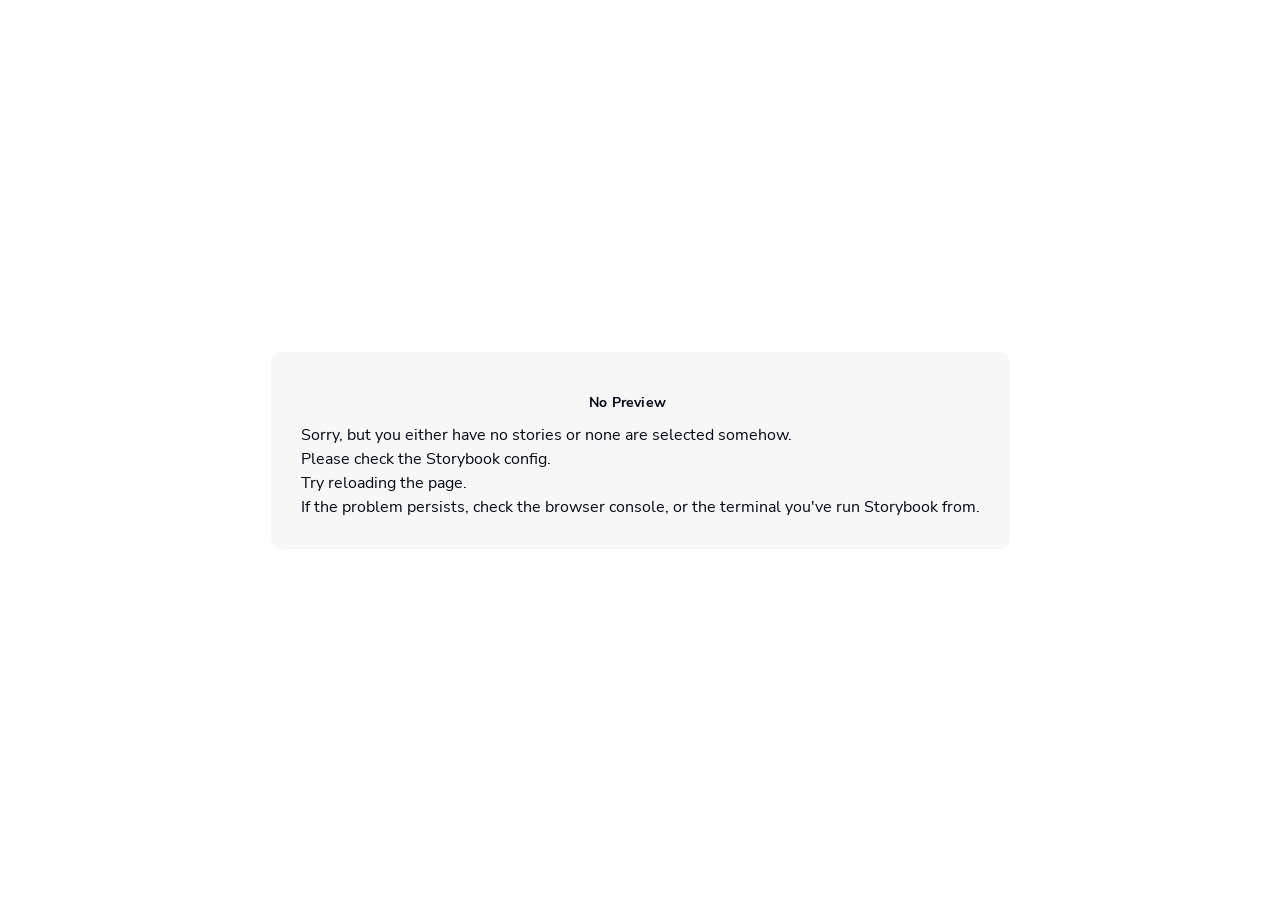
<file: iframe.html>
<!doctype html><html lang="en"><head><meta charset="utf-8"><title>Webpack App</title><meta name="viewport" content="width=device-width,initial-scale=1"><style>@font-face {
        font-family: 'Nunito Sans';
        font-style: normal;
        font-weight: 400;
        font-display: swap;
        src: url('./sb-common-assets/nunito-sans-regular.woff2') format('woff2');
      }

      @font-face {
        font-family: 'Nunito Sans';
        font-style: italic;
        font-weight: 400;
        font-display: swap;
        src: url('./sb-common-assets/nunito-sans-italic.woff2') format('woff2');
      }

      @font-face {
        font-family: 'Nunito Sans';
        font-style: normal;
        font-weight: 700;
        font-display: swap;
        src: url('./sb-common-assets/nunito-sans-bold.woff2') format('woff2');
      }

      @font-face {
        font-family: 'Nunito Sans';
        font-style: italic;
        font-weight: 700;
        font-display: swap;
        src: url('./sb-common-assets/nunito-sans-bold-italic.woff2') format('woff2');
      }</style><base target="_parent"><style>/* While we aren't showing the main block yet, but still preparing, we want everything the user
     has rendered, which may or may not be in #storybook-root, to be display none */
  .sb-show-preparing-story:not(.sb-show-main) > :not(.sb-preparing-story) {
    display: none;
  }

  .sb-show-preparing-docs:not(.sb-show-main) > :not(.sb-preparing-docs) {
    display: none;
  }

  /* Hide our own blocks when we aren't supposed to be showing them */
  :not(.sb-show-preparing-story) > .sb-preparing-story,
  :not(.sb-show-preparing-docs) > .sb-preparing-docs,
  :not(.sb-show-nopreview) > .sb-nopreview,
  :not(.sb-show-errordisplay) > .sb-errordisplay {
    display: none;
  }

  .sb-show-main.sb-main-centered {
    margin: 0;
    display: flex;
    align-items: center;
    min-height: 100vh;
  }

  .sb-show-main.sb-main-centered #storybook-root {
    box-sizing: border-box;
    margin: auto;
    padding: 1rem;
    max-height: 100%;
    /* Hack for centering correctly in IE11 */
  }

  /* Vertical centering fix for IE11 */
  @media screen and (-ms-high-contrast: none), (-ms-high-contrast: active) {
    .sb-show-main.sb-main-centered:after {
      content: '';
      min-height: inherit;
      font-size: 0;
    }
  }

  .sb-show-main.sb-main-fullscreen {
    margin: 0;
    padding: 0;
    display: block;
  }

  .sb-show-main.sb-main-padded {
    margin: 0;
    padding: 1rem;
    display: block;
    box-sizing: border-box;
  }

  .sb-wrapper {
    position: fixed;
    top: 0;
    bottom: 0;
    left: 0;
    right: 0;
    box-sizing: border-box;

    padding: 40px;
    font-family:
      'Nunito Sans',
      -apple-system,
      '.SFNSText-Regular',
      'San Francisco',
      BlinkMacSystemFont,
      'Segoe UI',
      'Helvetica Neue',
      Helvetica,
      Arial,
      sans-serif;
    -webkit-font-smoothing: antialiased;
    overflow: auto;
  }

  @media (max-width: 700px) {
    .sb-wrapper {
      padding: 20px;
    }
  }

  @media (max-width: 500px) {
    .sb-wrapper {
      padding: 10px;
    }
  }

  .sb-heading {
    font-size: 14px;
    font-weight: 600;
    letter-spacing: 0.2px;
    margin: 10px 0;
    padding-right: 25px;
  }

  .sb-nopreview {
    display: flex;
    align-content: center;
    justify-content: center;
    box-sizing: border-box;
  }

  .sb-nopreview_main {
    margin: auto;
    padding: 30px;
    border-radius: 10px;
    background: rgba(0, 0, 0, 0.03);
  }

  .sb-nopreview_heading {
    text-align: center;
  }

  .sb-errordisplay {
    background: #f6f9fc;
    color: black;
    z-index: 999999;
    width: 100vw;
    min-height: 100vh;
    box-sizing: border-box;

    & ol {
      padding-left: 18px;
      margin: 0;
    }

    & h1 {
      font-family: Nunito Sans;
      font-size: 22px;
      font-weight: 400;
      line-height: 30px;
      font-weight: normal;
      margin: 0;

      &::before {
        content: '';
        display: inline-block;
        width: 12px;
        height: 12px;
        background: #ff4400;
        border-radius: 50%;
        margin-right: 8px;
      }
    }

    & p,
    & ol {
      font-family: Nunito Sans;
      font-size: 14px;
      font-weight: 400;
      line-height: 19px;
      margin: 0;
    }

    & li + li {
      margin: 0;
      padding: 0;
      padding-top: 12px;
    }

    & a {
      color: currentColor;
    }
  }

  .sb-errordisplay_main {
    margin: auto;
    padding: 24px;
    display: flex;
    box-sizing: border-box;

    flex-direction: column;
    min-height: 100%;
    width: 100%;
    border-radius: 6px;
    background: white;
    border: 1px solid #ff0000;
    box-shadow: 0 0 64px rgba(0, 0, 0, 0.1);
    gap: 24px;
  }

  .sb-errordisplay_code {
    padding: 10px;
    flex: 1;
    background: #242424;
    color: #c6c6c6;
    box-sizing: border-box;

    font-size: 14px;
    font-weight: 400;
    line-height: 19px;
    border-radius: 4px;

    font-family: 'Operator Mono', 'Fira Code Retina', 'Fira Code', 'FiraCode-Retina', 'Andale Mono',
      'Lucida Console', Consolas, Monaco, monospace;
    margin: 0;
    overflow: auto;
  }

  .sb-errordisplay pre {
    white-space: pre-wrap;
    white-space: revert;
  }

  @-webkit-keyframes sb-rotate360 {
    from {
      transform: rotate(0deg);
    }

    to {
      transform: rotate(360deg);
    }
  }

  @keyframes sb-rotate360 {
    from {
      transform: rotate(0deg);
    }

    to {
      transform: rotate(360deg);
    }
  }

  @-webkit-keyframes sb-glow {
    0%,
    100% {
      opacity: 1;
    }

    50% {
      opacity: 0.4;
    }
  }

  @keyframes sb-glow {
    0%,
    100% {
      opacity: 1;
    }

    50% {
      opacity: 0.4;
    }
  }

  /* We display the preparing loaders *over* the rendering story */
  .sb-preparing-story,
  .sb-preparing-docs {
    background-color: white;
    /* Maximum possible z-index. It would be better to use stacking contexts to ensure it's always
    on top, but this isn't possible as it would require making CSS changes that could affect user code */
    z-index: 2147483647;
  }

  .sb-loader {
    -webkit-animation: sb-rotate360 0.7s linear infinite;
    animation: sb-rotate360 0.7s linear infinite;
    border-color: rgba(97, 97, 97, 0.29);
    border-radius: 50%;
    border-style: solid;
    border-top-color: #646464;
    border-width: 2px;
    display: inline-block;
    height: 32px;
    left: 50%;
    margin-left: -16px;
    margin-top: -16px;
    mix-blend-mode: difference;
    overflow: hidden;
    position: absolute;
    top: 50%;
    transition: all 200ms ease-out;
    vertical-align: top;
    width: 32px;
    z-index: 4;
  }

  .sb-previewBlock {
    background: #fff;
    border: 1px solid rgba(0, 0, 0, 0.1);
    border-radius: 4px;
    box-shadow: rgba(0, 0, 0, 0.1) 0 1px 3px 0;
    margin: 25px auto 40px;
    max-width: 600px;
  }

  .sb-previewBlock_header {
    align-items: center;
    box-shadow: rgba(0, 0, 0, 0.1) 0 -1px 0 0 inset;
    display: flex;
    gap: 14px;
    height: 40px;
    padding: 0 12px;
  }

  .sb-previewBlock_icon {
    -webkit-animation: sb-glow 1.5s ease-in-out infinite;
    animation: sb-glow 1.5s ease-in-out infinite;
    background: #e6e6e6;
    height: 14px;
    width: 14px;
  }

  .sb-previewBlock_icon:last-child {
    margin-left: auto;
  }

  .sb-previewBlock_body {
    -webkit-animation: sb-glow 1.5s ease-in-out infinite;
    animation: sb-glow 1.5s ease-in-out infinite;
    height: 182px;
    position: relative;
  }

  .sb-argstableBlock {
    border-collapse: collapse;
    border-spacing: 0;
    font-size: 13px;
    line-height: 20px;
    margin: 25px auto 40px;
    max-width: 600px;
    text-align: left;
    width: 100%;
  }

  .sb-argstableBlock th:first-of-type,
  .sb-argstableBlock td:first-of-type {
    padding-left: 20px;
  }

  .sb-argstableBlock th:nth-of-type(2),
  .sb-argstableBlock td:nth-of-type(2) {
    width: 35%;
  }

  .sb-argstableBlock th:nth-of-type(3),
  .sb-argstableBlock td:nth-of-type(3) {
    width: 15%;
  }

  .sb-argstableBlock th:last-of-type,
  .sb-argstableBlock td:last-of-type {
    width: 25%;
    padding-right: 20px;
  }

  .sb-argstableBlock th span,
  .sb-argstableBlock td span {
    -webkit-animation: sb-glow 1.5s ease-in-out infinite;
    animation: sb-glow 1.5s ease-in-out infinite;
    background-color: rgba(0, 0, 0, 0.1);
    border-radius: 0;
    box-shadow: none;
    color: transparent;
  }

  .sb-argstableBlock th {
    padding: 10px 15px;
  }

  .sb-argstableBlock-body {
    border-radius: 4px;
    box-shadow:
      rgba(0, 0, 0, 0.1) 0 1px 3px 1px,
      rgba(0, 0, 0, 0.065) 0 0 0 1px;
  }

  .sb-argstableBlock-body tr {
    background: transparent;
    overflow: hidden;
  }

  .sb-argstableBlock-body tr:not(:first-child) {
    border-top: 1px solid #e6e6e6;
  }

  .sb-argstableBlock-body tr:first-child td:first-child {
    border-top-left-radius: 4px;
  }

  .sb-argstableBlock-body tr:first-child td:last-child {
    border-top-right-radius: 4px;
  }

  .sb-argstableBlock-body tr:last-child td:first-child {
    border-bottom-left-radius: 4px;
  }

  .sb-argstableBlock-body tr:last-child td:last-child {
    border-bottom-right-radius: 4px;
  }

  .sb-argstableBlock-body td {
    background: #fff;
    padding-bottom: 10px;
    padding-top: 10px;
    vertical-align: top;
  }

  .sb-argstableBlock-body td:not(:first-of-type) {
    padding-left: 15px;
    padding-right: 15px;
  }

  .sb-argstableBlock-body button {
    -webkit-animation: sb-glow 1.5s ease-in-out infinite;
    animation: sb-glow 1.5s ease-in-out infinite;
    background-color: rgba(0, 0, 0, 0.1);
    border: 0;
    border-radius: 0;
    box-shadow: none;
    color: transparent;
    display: inline;
    font-size: 12px;
    line-height: 1;
    padding: 10px 16px;
  }

  .sb-argstableBlock-summary {
    margin-top: 4px;
  }

  .sb-argstableBlock-code {
    margin-right: 4px;
    margin-bottom: 4px;
    padding: 2px 5px;
  }</style><script>/* globals window */
  /* eslint-disable no-underscore-dangle */
  try {
    if (window.top !== window) {
      window.__REACT_DEVTOOLS_GLOBAL_HOOK__ = window.top.__REACT_DEVTOOLS_GLOBAL_HOOK__;
      window.__VUE_DEVTOOLS_GLOBAL_HOOK__ = window.top.__VUE_DEVTOOLS_GLOBAL_HOOK__;
      window.top.__VUE_DEVTOOLS_CONTEXT__ = window.document;
    }
  } catch (e) {
    // eslint-disable-next-line no-console
    console.warn('unable to connect to top frame for connecting dev tools');
  }</script><link href="main.css" rel="stylesheet"><style>#storybook-root[hidden],
      #storybook-docs[hidden] {
        display: none !important;
      }</style></head><body><div class="sb-preparing-story sb-wrapper"><div class="sb-loader"></div></div><div class="sb-preparing-docs sb-wrapper"><div class="sb-previewBlock"><div class="sb-previewBlock_header"><div class="sb-previewBlock_icon"></div><div class="sb-previewBlock_icon"></div><div class="sb-previewBlock_icon"></div><div class="sb-previewBlock_icon"></div></div><div class="sb-previewBlock_body"><div class="sb-loader"></div></div></div><table aria-hidden="true" class="sb-argstableBlock"><thead class="sb-argstableBlock-head"><tr><th><span>Name</span></th><th><span>Description</span></th><th><span>Default</span></th><th><span>Control</span></th></tr></thead><tbody class="sb-argstableBlock-body"><tr><td><span>propertyName</span><span title="Required">*</span></td><td><div><span>This is a short description</span></div><div class="sb-argstableBlock-summary"><div><span class="sb-argstableBlock-code">summary</span></div></div></td><td><div><span class="sb-argstableBlock-code">defaultValue</span></div></td><td><button>Set string</button></td></tr><tr><td><span>propertyName</span><span>*</span></td><td><div><span>This is a short description</span></div><div class="sb-argstableBlock-summary"><div><span class="sb-argstableBlock-code">summary</span></div></div></td><td><div><span class="sb-argstableBlock-code">defaultValue</span></div></td><td><button>Set string</button></td></tr><tr><td><span>propertyName</span><span>*</span></td><td><div><span>This is a short description</span></div><div class="sb-argstableBlock-summary"><div><span class="sb-argstableBlock-code">summary</span></div></div></td><td><div><span class="sb-argstableBlock-code">defaultValue</span></div></td><td><button>Set string</button></td></tr></tbody></table></div><div class="sb-nopreview sb-wrapper"><div class="sb-nopreview_main"><h1 class="sb-nopreview_heading sb-heading">No Preview</h1><p>Sorry, but you either have no stories or none are selected somehow.</p><ul><li>Please check the Storybook config.</li><li>Try reloading the page.</li></ul><p>If the problem persists, check the browser console, or the terminal you've run Storybook from.</p></div></div><div class="sb-errordisplay sb-wrapper"><div class="sb-errordisplay_main"><h1 id="error-message"></h1><p>The component failed to render properly, likely due to a configuration issue in Storybook. Here are some common causes and how you can address them:</p><ol><li><strong>Missing Context/Providers</strong>: You can use decorators to supply specific contexts or providers, which are sometimes necessary for components to render correctly. For detailed instructions on using decorators, please visit the <a href="https://storybook.js.org/docs/writing-stories/decorators">Decorators documentation</a>.</li><li><strong>Misconfigured Webpack or Vite</strong>: Verify that Storybook picks up all necessary settings for loaders, plugins, and other relevant parameters. You can find step-by-step guides for configuring <a href="https://storybook.js.org/docs/builders/webpack">Webpack</a> or <a href="https://storybook.js.org/docs/builders/vite">Vite</a> with Storybook.</li><li><strong>Missing Environment Variables</strong>: Your Storybook may require specific environment variables to function as intended. You can set up custom environment variables as outlined in the <a href="https://storybook.js.org/docs/configure/environment-variables">Environment Variables documentation</a>.</li></ol><pre class="sb-errordisplay_code"><code id="error-stack"></code></pre></div></div><div id="storybook-root"></div><div id="storybook-docs"></div><script>window['CONFIG_TYPE'] = "PRODUCTION";
          
      
          
            window['LOGLEVEL'] = "info";
          
      
          
            window['FRAMEWORK_OPTIONS'] = {};
          
      
          
      
          
            window['FEATURES'] = {"argTypeTargetsV7":true,"legacyDecoratorFileOrder":false,"disallowImplicitActionsInRenderV8":true};
          
      
          
      
          
            window['STORIES'] = [{"titlePrefix":"","directory":"./src/stories","files":"*.stories.@(js|jsx|mjs|ts|tsx)","importPathMatcher":"^\\.[\\\\/](?:src[\\\\/]stories[\\\\/](?!\\.)(?=.)[^\\\\/]*?\\.stories\\.(js|jsx|mjs|ts|tsx))$"},{"titlePrefix":"","directory":"./packages","files":"*/src/**/*.stories.@(js|jsx|mjs|ts|tsx)","importPathMatcher":"^\\.[\\\\/](?:packages[\\\\/](?!\\.)(?=.)[^\\\\/]*?[\\\\/]src(?:[\\\\/](?!\\.)(?:(?:(?!(?:^|[\\\\/])\\.).)*?)[\\\\/]|[\\\\/]|$)(?!\\.)(?=.)[^\\\\/]*?\\.stories\\.(js|jsx|mjs|ts|tsx))$"},{"titlePrefix":"","directory":"./src","files":"**/*.stories.@(js|jsx|mjs|ts|tsx)","importPathMatcher":"^\\.[\\\\/](?:src(?:[\\\\/](?!\\.)(?:(?:(?!(?:^|[\\\\/])\\.).)*?)[\\\\/]|[\\\\/]|$)(?!\\.)(?=.)[^\\\\/]*?\\.stories\\.(js|jsx|mjs|ts|tsx))$"}];
          
      
          
            window['DOCS_OPTIONS'] = {"defaultName":"Installation","autodocs":"tag"};
          
      
          
            window['TAGS_OPTIONS'] = {"dev-only":{"excludeFromDocsStories":true},"docs-only":{"excludeFromSidebar":true},"test-only":{"excludeFromSidebar":true,"excludeFromDocsStories":true}};</script><script type="module">import './sb-preview/runtime.js';

      
      import './runtime~main.7d481b3f.iframe.bundle.js';
      
      import './112.51d5da62.iframe.bundle.js';
      
      import './main.7735b55f.iframe.bundle.js';</script></body></html>
</file>
